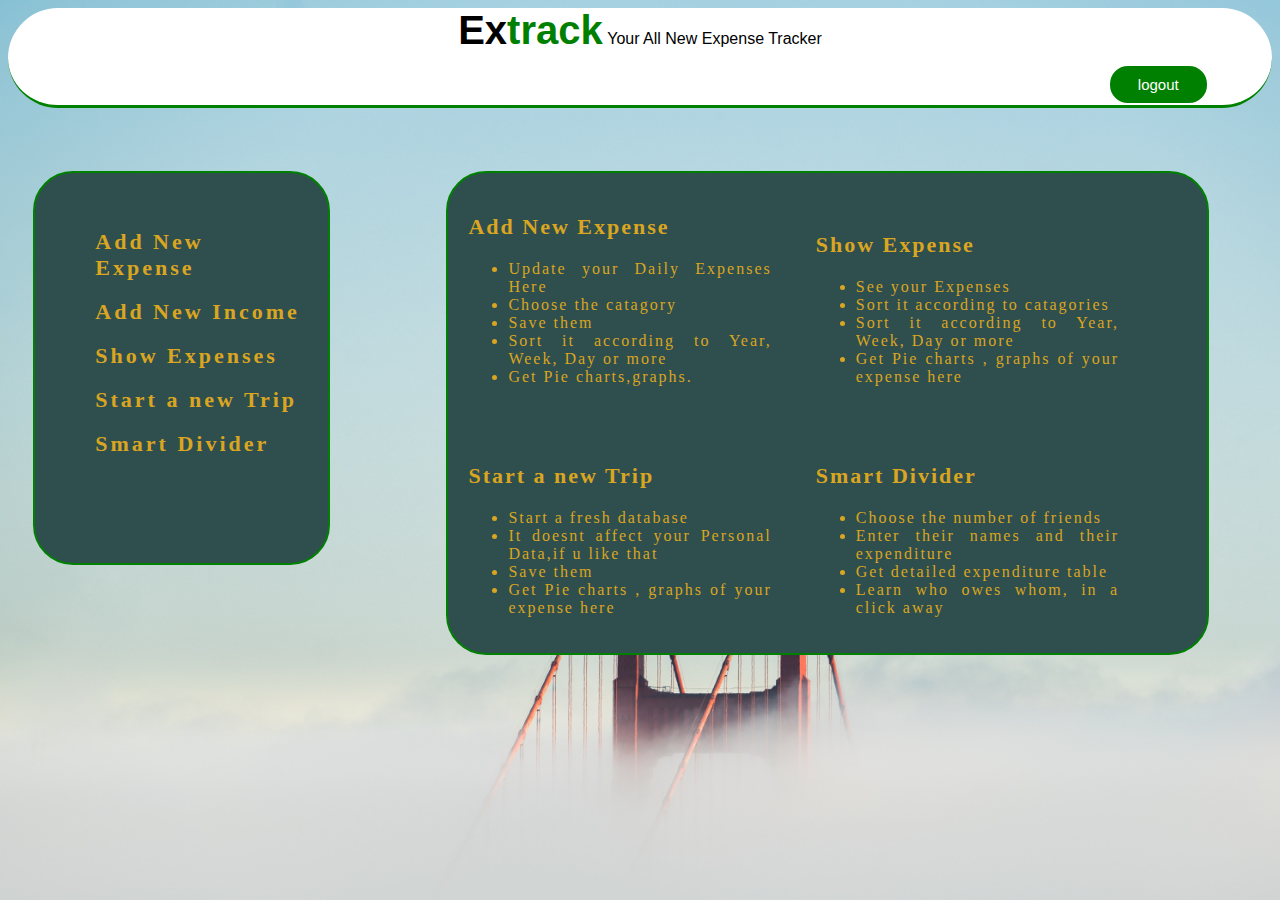
<file: home.html>
<!DOCTYPE html>
<html lang="en">
<head>
    <meta charset="UTF-8">
    <title>Home</title>
    <link rel="stylesheet" type="text/css" href="css/style.css"/>
</head>
<body class="breg">
  
       <header class="hreg">
        <h1>Ex<span style="color:green">track</span></h1>
        <p>Your All New Expense Tracker</p>
        <form >
            <input type="button" id="logout" value="logout" name="logout" />
        </form>
       </header>
       
       <aside class="aside">
           <ul  class="lista"><br/><br/>
               <li class="listl"><a href="">Add New Expense</a></li><br/>
               <li class="listl"><a href="">Add New Income</a></li><br/>
               <li class="listl"><a href="">Show Expenses</a></li><br/>
               <li class="listl"><a href="">Start a new Trip</a></li><br/>
               <li class="listl"><a href="">Smart Divider</a></li>
           </ul>
       </aside>
       
        <div class="wrapper">
            <div class="e1">
                <h2><a href="">Add New Expense</a></h2>
                <ul>
                    <li>Update your Daily Expenses Here</li>
                    <li>Choose the catagory </li>
                    <li>Save them</li>
                    <li>Sort it according to Year, Week, Day or more</li>
                    <li>Get Pie charts,graphs.</li>
                </ul>
            </div>
            <div class="e2">
                <h2><a href="">Show Expense</a></h2>
                <ul>
                    <li>See your Expenses</li>
                    <li>Sort it according to catagories </li>
                    <li>Sort it according to Year, Week, Day or more</li>
                    <li>Get Pie charts , graphs of your expense here</li>
                </ul>
            </div>
        <div class="e3">
            <h2><a href="">Start a new Trip</a></h2>
                <ul>
                    <li>Start a fresh database</li>
                    <li>It doesnt affect your Personal Data,if u like that </li>
                    <li>Save them</li>
                    <li>Get Pie charts , graphs of your expense here</li>
                </ul>
            </div>
            <div class="e1">
                <h2><a href="">Smart Divider</a></h2>
                <ul>
                    <li>Choose the number of friends</li>
                    <li>Enter their names and their expenditure</li>
                    <li>Get detailed expenditure table</li>
                    <li>Learn who owes whom, in a click away</li>
                </ul>
            </div>   
        </div>
  
    
</body>
</html>
</file>
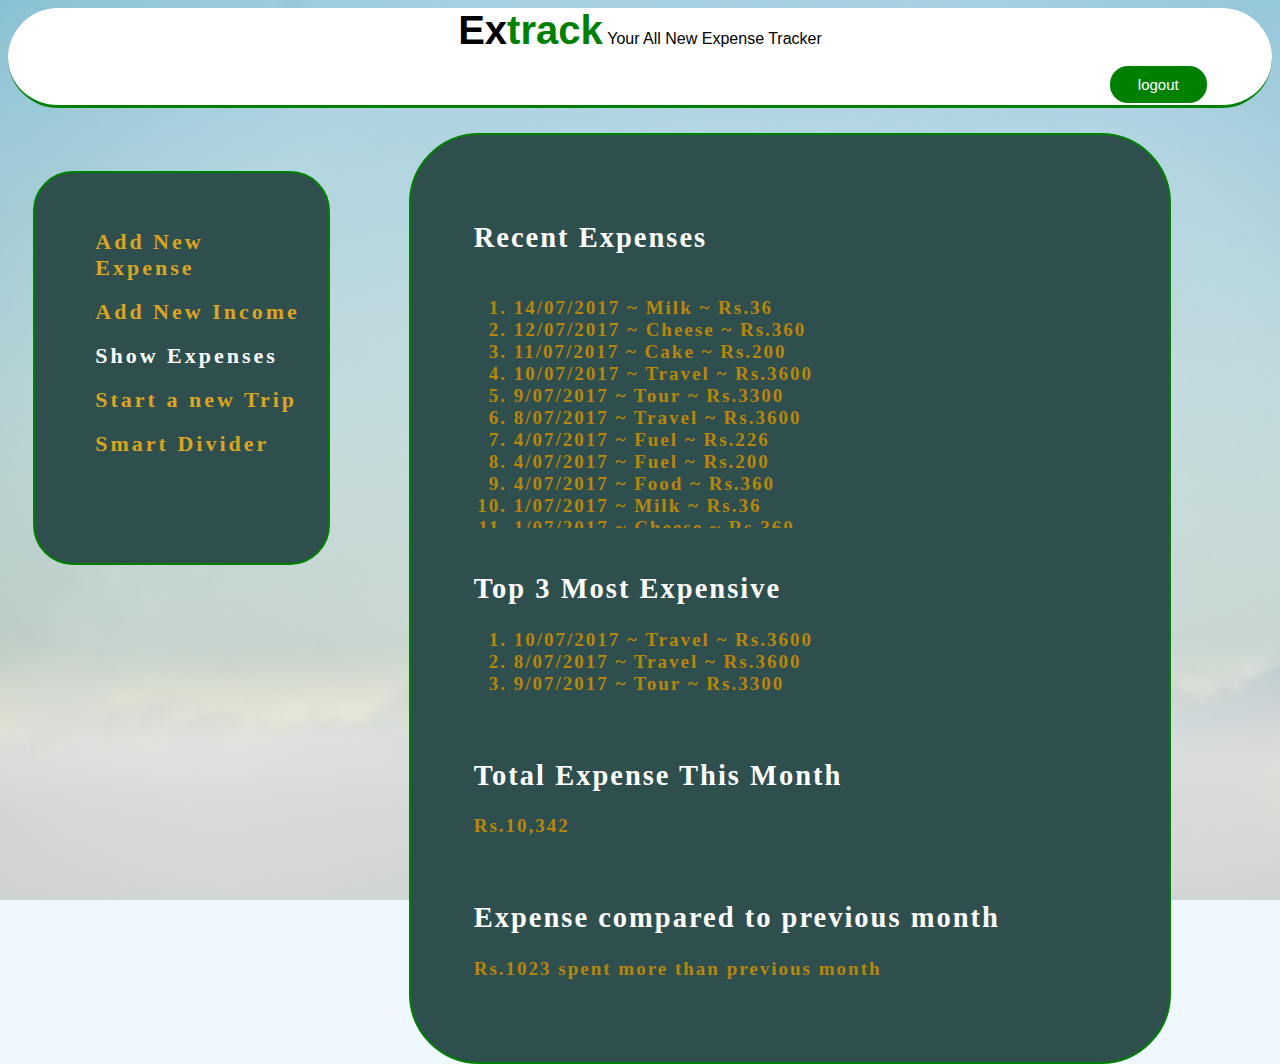
<file: showexpense.html>
<!DOCTYPE html>
<html lang="en">
<head>
    <meta charset="UTF-8">
    <title>ShowExpense</title>
    <link rel="stylesheet" href="css/style.css" type="text/css"/>
</head>
<body class="breg">
     <header class="hreg">
        <h1>Ex<span style="color:green">track</span></h1>
        <p>Your All New Expense Tracker</p>
        <form >
            <input type="button" id="logout" value="logout" name="logout" />
        </form>
       </header>
       
       <aside class="aside">
           <ul  class="lista"><br/><br/>
               <li class="listl" ><a href="" >Add New Expense</a></li><br/>
               <li class="listl"><a href="">Add New Income</a></li><br/>
               <li class="listl"><a href="" id="current">Show Expenses</a></li><br/>
               <li class="listl"><a href="">Start a new Trip</a></li><br/>
               <li class="listl"><a href="">Smart Divider</a></li>
           </ul>
       </aside>
       
       <div class="showex">
           <h2>Recent Expenses</h2>
           <div class="rexpenses">
              
               <ol>
                  <li>14/07/2017 ~ Milk ~ Rs.36</li>
                  <li>12/07/2017 ~ Cheese ~ Rs.360</li> 
                  <li>11/07/2017 ~ Cake ~ Rs.200</li> 
                  <li>10/07/2017 ~ Travel ~ Rs.3600</li> 
                  <li>9/07/2017 ~ Tour ~ Rs.3300</li> 
                  <li>8/07/2017 ~ Travel ~ Rs.3600</li> 
                  <li>4/07/2017 ~ Fuel ~ Rs.226</li> 
                  <li>4/07/2017 ~ Fuel ~ Rs.200</li> 
                  <li>4/07/2017 ~ Food ~ Rs.360</li> 
                  <li>1/07/2017 ~ Milk ~ Rs.36</li> 
                  <li>1/07/2017 ~ Cheese ~ Rs.360</li> 
                  <li>1/07/2017 ~ Milk ~ Rs.36</li>
                  <li>14/06/2017 ~ Milk ~ Rs.36</li>
                  <li>12/06/2017 ~ Cheese ~ Rs.360</li> 
                  <li>11/06/2017 ~ Cake ~ Rs.200</li> 
                  <li>10/06/2017 ~ Travel ~ Rs.3600</li> 
                  <li>9/06/2017 ~ Tour ~ Rs.3300</li> 
                  <li>8/06/2017 ~ Travel ~ Rs.3600</li> 
                  <li>4/06/2017 ~ Fuel ~ Rs.226</li> 
                  <li>4/06/2017 ~ Fuel ~ Rs.200</li> 
                  <li>4/06/2017 ~ Food ~ Rs.360</li> 
                  <li>1/06/2017 ~ Milk ~ Rs.36</li> 
                  <li>1/06/2017 ~ Cheese ~ Rs.360</li> 
                  <li>1/06/2017 ~ Milk ~ Rs.36</li>
                  <li>14/05/2017 ~ Milk ~ Rs.36</li>
                  <li>12/05/2017 ~ Cheese ~ Rs.360</li> 
                  <li>11/05/2017 ~ Cake ~ Rs.200</li> 
                  <li>10/05/2017 ~ Travel ~ Rs.3600</li> 
                  <li>9/05/2017 ~ Tour ~ Rs.3300</li> 
                  <li>8/05/2017 ~ Travel ~ Rs.3600</li> 
                  <li>4/05/2017 ~ Fuel ~ Rs.226</li> 
                  <li>4/05/2017 ~ Fuel ~ Rs.200</li> 
                  <li>4/05/2017 ~ Food ~ Rs.360</li> 
                  <li>1/05/2017 ~ Milk ~ Rs.36</li> 
                  <li>1/05/2017 ~ Cheese ~ Rs.360</li> 
                  <li>1/05/2017 ~ Milk ~ Rs.36</li>   
               </ol>
           </div>
       
       <br/>
           
               <h2>Top 3 Most Expensive</h2>
               <ol>
                   <li>10/07/2017 ~ Travel ~ Rs.3600</li>
                   <li>8/07/2017 ~ Travel ~ Rs.3600</li>
                   <li>9/07/2017 ~ Tour ~ Rs.3300</li> 
               </ol>
           
         <br/>
            <h2>Total Expense This Month</h2>
            <p>Rs.10,342</p>
             <br/>
             <h2>Expense compared to previous month</h2>
             <p>Rs.1023 spent more than previous month </p> 
        </div>   
</body>
</html>
</file>
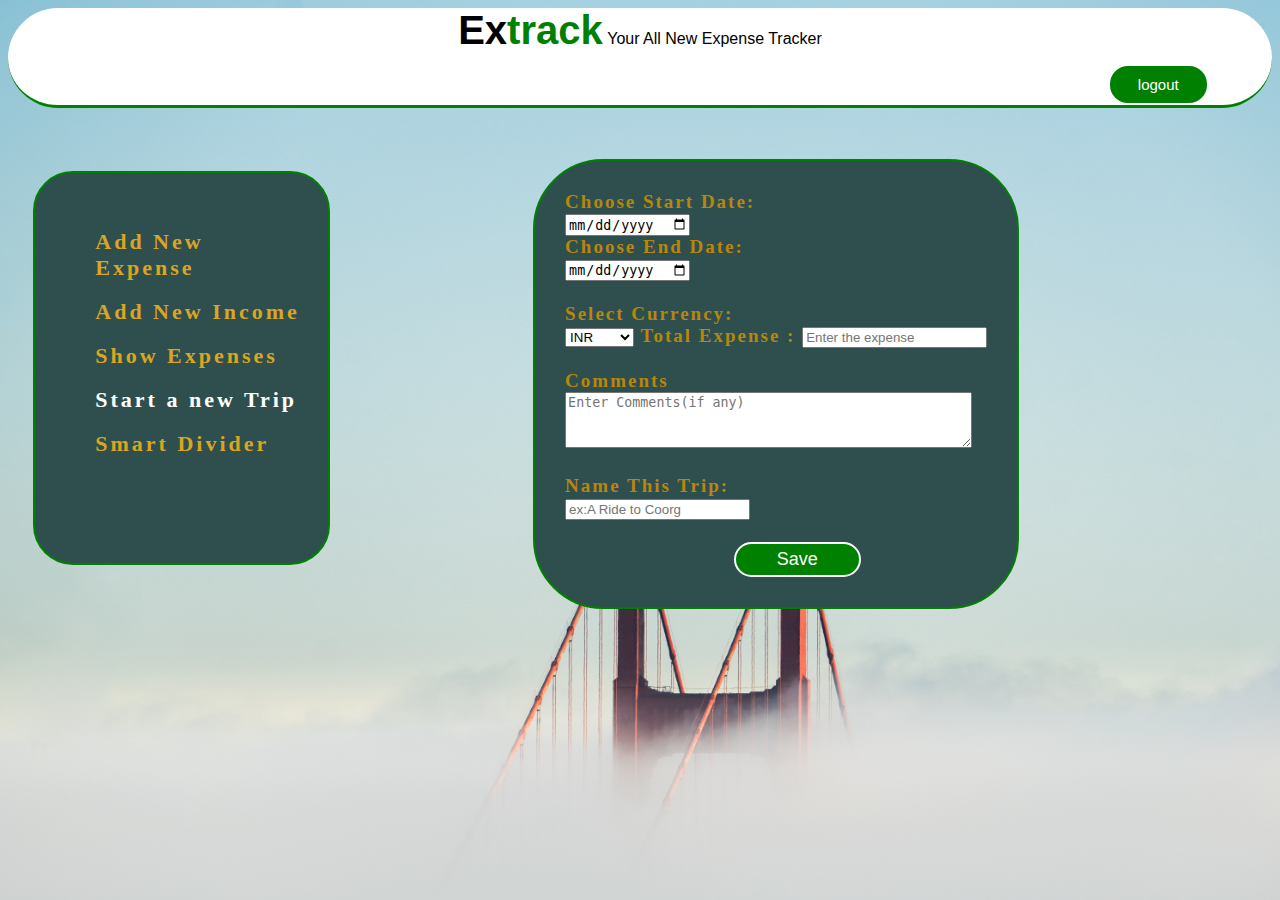
<file: starttrip.html>
<!DOCTYPE html>
<html lang="en">
<head>
    <meta charset="UTF-8">
    <title>Add Expenses</title>
    <link href="css/style.css" rel="stylesheet" type="text/css"/>
</head>

   <body class="breg">
  
       <header class="hreg">
        <h1>Ex<span style="color:green">track</span></h1>
        <p>Your All New Expense Tracker</p>
        <form >
            <input type="button" id="logout" value="logout" name="logout" />
        </form>
       </header>
       
       <aside class="aside">
           <ul  class="lista"><br/><br/>
               <li class="listl" ><a href="" >Add New Expense</a></li><br/>
               <li class="listl"><a href="">Add New Income</a></li><br/>
               <li class="listl"><a href="">Show Expenses</a></li><br/>
               <li class="listl"><a href="" id="current">Start a new Trip</a></li><br/>
               <li class="listl"><a href="">Smart Divider</a></li>
           </ul>
       </aside>
       
       <div class="aexpense">
           <form method="POST" action="">
              Choose Start Date:<br/><input type="date"/>
              <br/>
              Choose End Date:
              <br/><input type="date"/><br/><br/>
               Select Currency:<br/><select>
                   <option value="INR">INR</option>
                   <option value="USD">USD</option>
                   <option value="OTHER">OTHER</option>
               </select>
               Total Expense : <input type="text" placeholder="Enter the expense" class="tfield" />
               <br/><br/>
               Comments<br/> <textarea placeholder="Enter Comments(if any)" style="width:95%;height:50px;"></textarea>
               <br/><br/>
               Name This Trip:<br/><input type="text" placeholder="ex:A Ride to Coorg"/>
               <br/><br/><input type="submit" value="Save" id="saveae" />
               
           </form>
       </div>
    
</body>
</html>
</file>
<file: css/style.css>
header{
    background-color:#fff;
    border-radius:100px;
    overflow:hidden;
    border-bottom:3px solid green;
    font-family:sans-serif;
    }

body{
    background-image: url('../image/bg.jpg');
    background-size: 110%;
    background-attachment: fixed;
}
.breg{
    background-color:aliceblue;
  
}

.error{
    width:40%;
    border:4px solid red;
    background-color:aquamarine;
    height:35px;
}



header h1{
    margin-left:5%;
    font-size:30pt;
    display:inline-block;
    float:left;
}

.hreg,.hreg h1{
    margin-top:2%;
    float:none;
    text-align: center;
    margin:0;
    

}

.hreg p{
    display:inline-block;
}
#loginF{
    float:right;
    margin-right:5%;
    display:inline-block;

}

#login{
    padding:6px;
    width:100px;
    background-color:white;
    border:3px solid green;
    border-radius:20px;
    font-size: 15px;
}

#login:hover{
    background-color:green;
    font-size: 15px;
    color:white;
}

#createA{
      padding:10px;
    width:70%;
    background-color:white;
    border:3px solid green;
    border-radius:20px;
}

#createA:hover{
    background-color:green;
    font-size: 15px;
    color:white;
}
 
#logout{
     padding:10px;
    width:8%;
    font-size:15px;
   background-color: green;
    border:2px solid white;
    color:white;
    border-radius:20px;
    float:right;
    margin-right:5%;
    display:inline-block;
}

#logout:hover{
    background-color: white;
    border:2px solid green;
    color:black;
    
}
.container{
    width:80%;
    margin:auto;
    margin-top:5%;
    float:right;
    margin-right:5%;
}

#register{
    padding:25px;
    margin:auto;
    height:350px;
    border:3px solid green;
    border-radius:60px;
    text-align: center;
    }

section .tfield{
    width:80%;
    padding:5px;
    border:none;
    border-bottom:2px solid green;
    border-left:1px solid green;
}

.aside{
    width:20%;
    background-color:darkslategrey;
    padding:20px;
    height:350px;
    margin-top:5%;
    margin-left:2%;
    border:2px solid green;
    border-radius:40px;
    display:inline-block;
}

a{ 
    text-decoration: none;
     color:goldenrod;
    font-weight:bolder;
    font-size:22px;
}


#result{
    display:inline-block;
    float:right;
    padding:30px;
    letter-spacing: 2px;
    border:2px solid green;
    border-radius:70px;
    font-weight: bolder;
    background-color:darkslategrey;
    color:darkgoldenrod;
    font-size:19px;
    margin-right:20%;
    margin-top:2%;
    width:26%;
}

.lista{
   
    margin:0px;
    list-style-type:none;
}

.listl{
   letter-spacing: 3px;
   margin:0px; 
    list-style-type:none;
}

a:hover{
    text-decoration:underline;
    color:white;
}


#formI{
    width:35%;
    float:right;
    display:inline-block;
    margin-right:4%;
}

#quote{
   width:50%;
text-align: justify;
    text-indent: 50px;
display:inline-block;
   letter-spacing:3px;
    font-size:18px;
       color:darkgoldenrod;
}

.wrapper{
    display:inline-block;
    overflow:hidden;
    width:60%;
    float:right;
    border:2px solid green;
    margin-top: 5%;
    margin-right: 5%;
    background-color:darkslategrey;
    border-radius:40px;
}

.e1,.e2,.e3,.e4{
    width:40%;
    display:inline-block;
    padding:20px;
    text-align: justify;
    color:goldenrod;
    letter-spacing: 2px;
    
}

#current{
    color:white;
    
}

.aexpense{
    display:inline-block;
    float:right;
    padding:30px;
    letter-spacing: 2px;
    border:2px solid green;
    border-radius:70px;
    font-weight: bolder;
    background-color:darkslategrey;
    color:darkgoldenrod;
    font-size:19px;
    margin-right:20%;
    margin-top:4%;
}

#saveae{
    margin-left:40%;width:30%;padding:5px;border-radius: 50px;
    font-size:18px;
    background-color: green;
    border:2px solid white;
    color:white;
}

#saveae:hover{
    background-color: white;
    border:2px solid green;
    color:black;
    
}

.showex{
    margin-top:2%;
    width:50%;
    float:right;
    letter-spacing: 2px;
    border:2px solid green;
    border-radius:70px;
    font-weight: bolder;
    background-color:darkslategrey;
    color:darkgoldenrod;
    font-size:19px;
    padding:5%;
    margin-right: 8%;
    
}

.rexpenses{
    max-height: 250px;
    overflow-y: scroll;
}

h2{
    color:white;
}

#addin{
   overflow:visible;
}

#addin{
    max-height: 250px;
    overflow-y: scroll;
}
</file>
